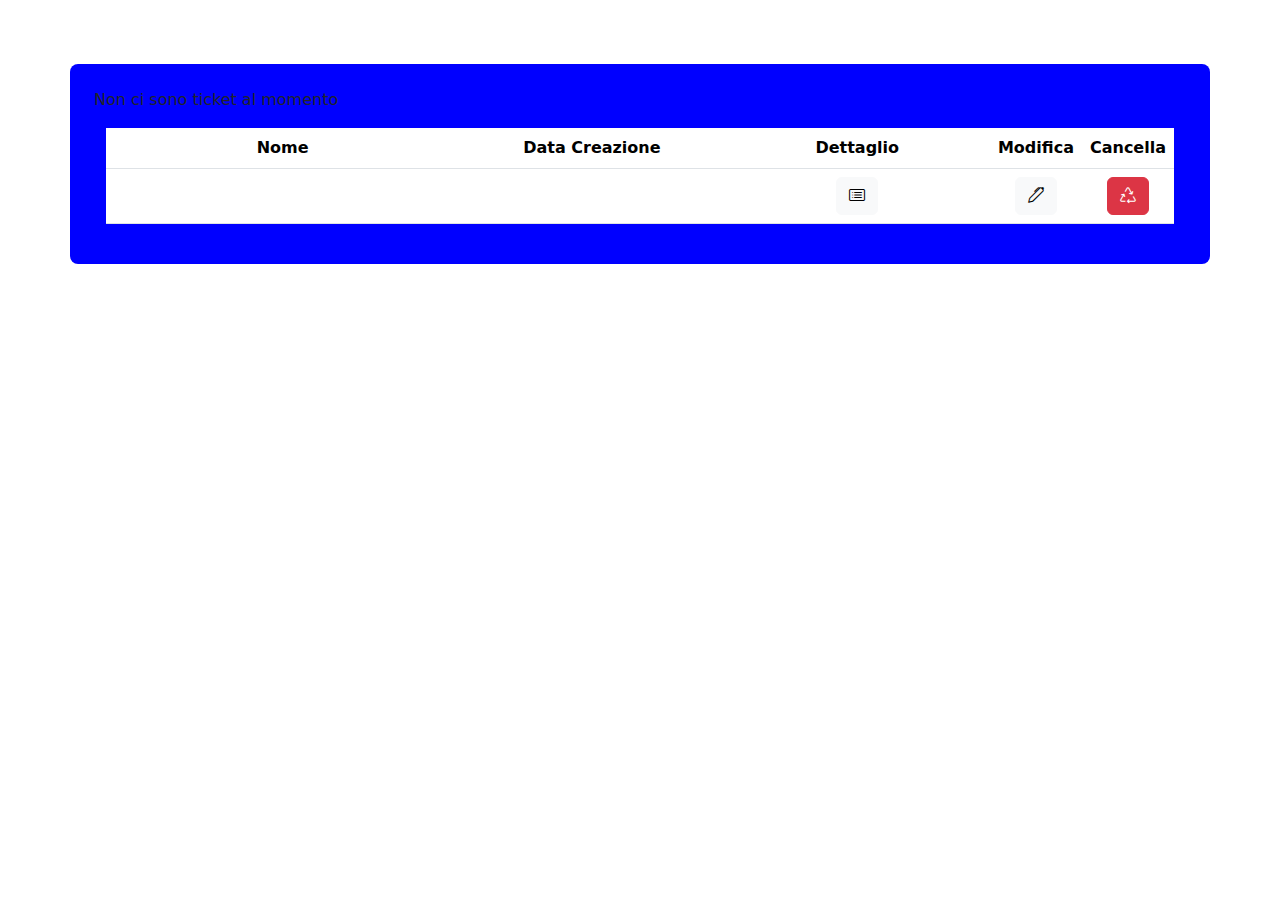
<file: src/main/resources/templates/admin/index.html>
<!DOCTYPE html>
<html xmlns:th="http://www.thymeleaf.org">

<head>
    <link rel="stylesheet" th:href="@{/css/application.css}" />
    <meta charset="utf-8" />
    <meta name="viewport" content="width=device-width, initial-scale=1" />
    <title>Home</title>
    <link href="https://cdn.jsdelivr.net/npm/bootstrap@5.3.3/dist/css/bootstrap.min.css" rel="stylesheet"
        integrity="sha384-QWTKZyjpPEjISv5WaRU9OFeRpok6YctnYmDr5pNlyT2bRjXh0JMhjY6hW+ALEwIH" crossorigin="anonymous">
    <link href="https://cdn.jsdelivr.net/npm/bootstrap-icons/font/bootstrap-icons.css" rel="stylesheet">
</head>
<div>
    <nav th:replace="~{fragments/navbar}"></nav>
</div>

<body id="body-admin">
    <div style="text-align: center; margin-top: 5%; margin-bottom: 2%;">
        <h1 id="h1-admin" th:text="IDROARTIGIANI"></h1>
    </div>

    <div class="container p-4" style="background-color: blue; border-radius: 8px;">
        <div th:if="${tickets.isEmpty()}" id="no-ticket">
            <p>Non ci sono ticket al momento</p>
        </div>
        <div th:unless="${tickets.isEmpty()}" class="container text-center">
            <table class="table">
                <thead>
                    <tr>
                        <th class="col-4">Nome</th>
                        <th class="col-3">Data Creazione</th>
                        <th class="col-3">Dettaglio</th>
                        <th class="col-1" sec:authorize="hasAuthority('ADMIN')">Modifica</th>
                        <th class="col-1" sec:authorize="hasAuthority('ADMIN')">Cancella</th>
                    </tr>
                </thead>
                <tbody>
                    <tr th:each="ticket : ${tickets}">
                        <td th:text="${ticket.name}"></td>
                        <td th:text="${ticket.dataCreazione}"></td>
                        <td><a type="button" class="btn btn-light" th:href="@{|/idraulica/${ticket.id}|}"><i
                                    class="bi bi-card-list"></i></a></td>
                        <td sec:authorize="hasAuthority('ADMIN')"><a type="button" class="btn btn-light"
                                th:href="@{|/idraulica/edit/${ticket.id}|}"><i class="bi bi-pen"></i></a></td>
                        <td sec:authorize="hasAuthority('ADMIN')">
                            <form action="#" th:action="@{|/delete/${ticket.id}|}" method="post">
                                <button type="submit" class="btn btn-danger"
                                    onclick="return confirm('Sei sicuro di voler cancellare il ticket ?')"><i
                                        class="bi bi-recycle"></i></button>
                            </form>
                        </td>
                    </tr>
                </tbody>
            </table>

            <script src="https://cdn.jsdelivr.net/npm/bootstrap@5.3.3/dist/js/bootstrap.bundle.min.js"
                integrity="sha384-YvpcrYf0tY3lHB60NNkmXc5s9fDVZLESaAA55NDzOxhy9GkcIdslK1eN7N6jIeHz"
                crossorigin="anonymous"></script>
</body>

</html>
</file>
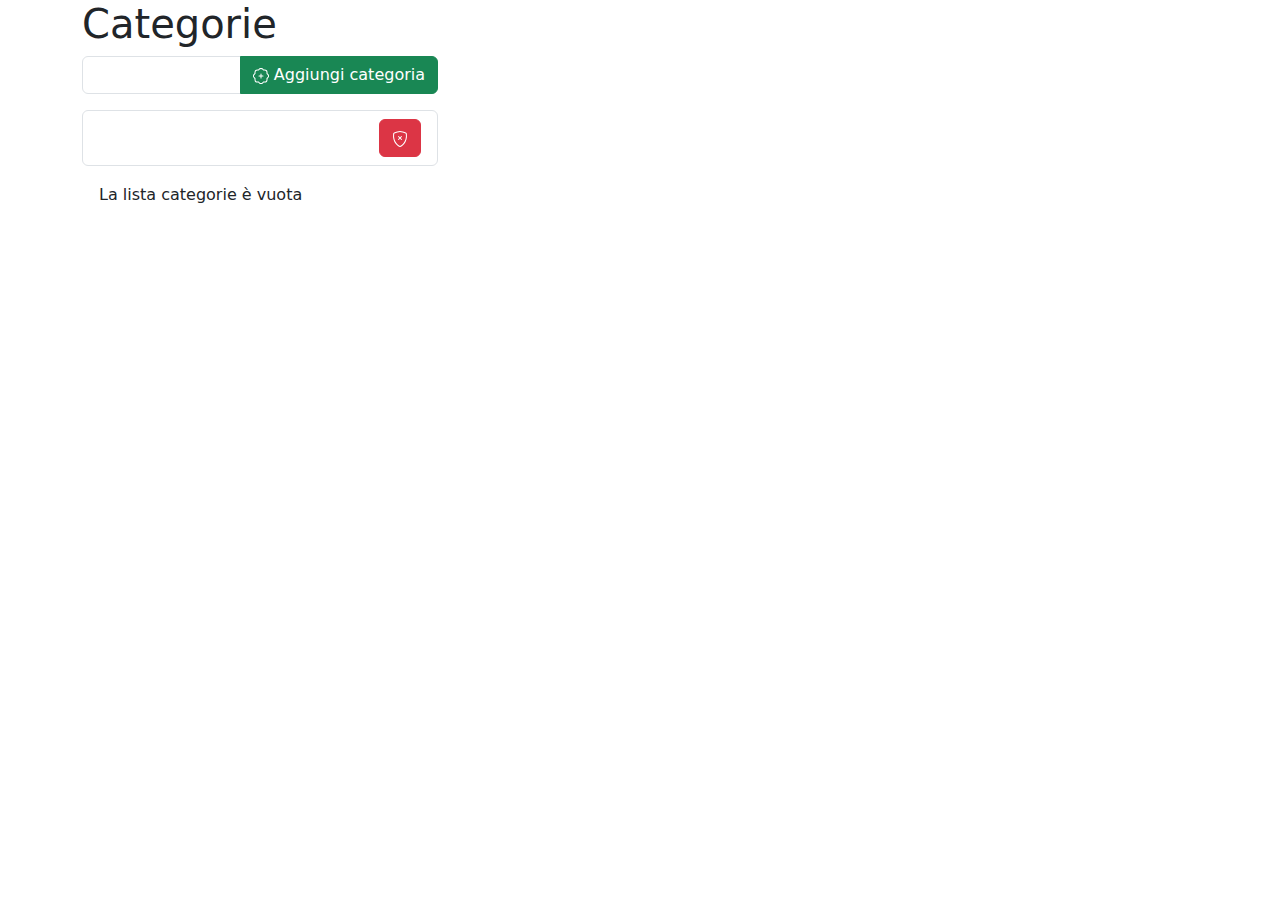
<file: src/main/resources/templates/admin/categorie/index.html>
<!DOCTYPE html>
<html xmlns:th="http://www.thymeleaf.org">

<head>
    <link rel="stylesheet" th:href="@{/css/application.css}" />
    <meta charset="utf-8" />
    <meta name="viewport" content="width=device-width, initial-scale=1" />
    <title>categorie</title>
    <link href="https://cdn.jsdelivr.net/npm/bootstrap@5.3.3/dist/css/bootstrap.min.css" rel="stylesheet"
        integrity="sha384-QWTKZyjpPEjISv5WaRU9OFeRpok6YctnYmDr5pNlyT2bRjXh0JMhjY6hW+ALEwIH" crossorigin="anonymous">
    <link href="https://cdn.jsdelivr.net/npm/bootstrap-icons/font/bootstrap-icons.css" rel="stylesheet">
</head>
<div>
    <nav th:replace="~{fragments/navbar}"></nav>
</div>
<body>
    <div class="container">
        <h1>Categorie</h1>
        <div class="row">
            <div class="col-4">
                <form th:action="@{/categorie/create}" id="categorie-form" th:object="${categorieObj}" method="post">

                    <div class="input-group mb-3">
                        <input id="categorie" th:field="*{nome}" type="text" class="form-control">
                        <button class="btn btn-success" type="submit"><svg xmlns="http://www.w3.org/2000/svg" width="16" height="16" fill="currentColor" class="bi bi-patch-plus" viewBox="0 0 16 16">
                            <path fill-rule="evenodd" d="M8 5.5a.5.5 0 0 1 .5.5v1.5H10a.5.5 0 0 1 0 1H8.5V10a.5.5 0 0 1-1 0V8.5H6a.5.5 0 0 1 0-1h1.5V6a.5.5 0 0 1 .5-.5"/>
                            <path d="m10.273 2.513-.921-.944.715-.698.622.637.89-.011a2.89 2.89 0 0 1 2.924 2.924l-.01.89.636.622a2.89 2.89 0 0 1 0 4.134l-.637.622.011.89a2.89 2.89 0 0 1-2.924 2.924l-.89-.01-.622.636a2.89 2.89 0 0 1-4.134 0l-.622-.637-.89.011a2.89 2.89 0 0 1-2.924-2.924l.01-.89-.636-.622a2.89 2.89 0 0 1 0-4.134l.637-.622-.011-.89a2.89 2.89 0 0 1 2.924-2.924l.89.01.622-.636a2.89 2.89 0 0 1 4.134 0l-.715.698a1.89 1.89 0 0 0-2.704 0l-.92.944-1.32-.016a1.89 1.89 0 0 0-1.911 1.912l.016 1.318-.944.921a1.89 1.89 0 0 0 0 2.704l.944.92-.016 1.32a1.89 1.89 0 0 0 1.912 1.911l1.318-.016.921.944a1.89 1.89 0 0 0 2.704 0l.92-.944 1.32.016a1.89 1.89 0 0 0 1.911-1.912l-.016-1.318.944-.921a1.89 1.89 0 0 0 0-2.704l-.944-.92.016-1.32a1.89 1.89 0 0 0-1.912-1.911z"/>
                          </svg> Aggiungi categoria</button>

                    </div>

                </form>
                <ul class="list-group" th:if="${categorie.size() > 0}">
                    <li class="list-group-item d-flex justify-content-between" th:each="item : ${categorie}">
                        <span th:text="${item.nome}"></span>
                        <form th:action="@{|categorie/delete/${item.id}|}" method="post">
                            <button class="btn btn-danger" type="submit" id="submitButton" onclick="return confirm('Sei sicuro di voler cancellare questo categoria ?')">
                                <svg xmlns="http://www.w3.org/2000/svg" width="16" height="16" fill="currentColor" class="bi bi-shield-x" viewBox="0 0 16 16">
                                    <path d="M5.338 1.59a61 61 0 0 0-2.837.856.48.48 0 0 0-.328.39c-.554 4.157.726 7.19 2.253 9.188a10.7 10.7 0 0 0 2.287 2.233c.346.244.652.42.893.533q.18.085.293.118a1 1 0 0 0 .101.025 1 1 0 0 0 .1-.025q.114-.034.294-.118c.24-.113.547-.29.893-.533a10.7 10.7 0 0 0 2.287-2.233c1.527-1.997 2.807-5.031 2.253-9.188a.48.48 0 0 0-.328-.39c-.651-.213-1.75-.56-2.837-.855C9.552 1.29 8.531 1.067 8 1.067c-.53 0-1.552.223-2.662.524zM5.072.56C6.157.265 7.31 0 8 0s1.843.265 2.928.56c1.11.3 2.229.655 2.887.87a1.54 1.54 0 0 1 1.044 1.262c.596 4.477-.787 7.795-2.465 9.99a11.8 11.8 0 0 1-2.517 2.453 7 7 0 0 1-1.048.625c-.28.132-.581.24-.829.24s-.548-.108-.829-.24a7 7 0 0 1-1.048-.625 11.8 11.8 0 0 1-2.517-2.453C1.928 10.487.545 7.169 1.141 2.692A1.54 1.54 0 0 1 2.185 1.43 63 63 0 0 1 5.072.56"/>
                                    <path d="M6.146 5.146a.5.5 0 0 1 .708 0L8 6.293l1.146-1.147a.5.5 0 1 1 .708.708L8.707 7l1.147 1.146a.5.5 0 0 1-.708.708L8 7.707 6.854 8.854a.5.5 0 1 1-.708-.708L7.293 7 6.146 5.854a.5.5 0 0 1 0-.708"/>
                                  </svg>
                            </button>
                        </form>
                    </li>
                </ul>
                <div class="alert alter-primary" role="alert" th:unless="${categorie.size() > 0}">
                    La lista categorie è vuota
                </div>
            </div>
        </div>
    </div>
<script src="https://cdn.jsdelivr.net/npm/bootstrap@5.3.3/dist/js/bootstrap.bundle.min.js"
    integrity="sha384-YvpcrYf0tY3lHB60NNkmXc5s9fDVZLESaAA55NDzOxhy9GkcIdslK1eN7N6jIeHz"
    crossorigin="anonymous"></script>
</body>

</html>
</file>
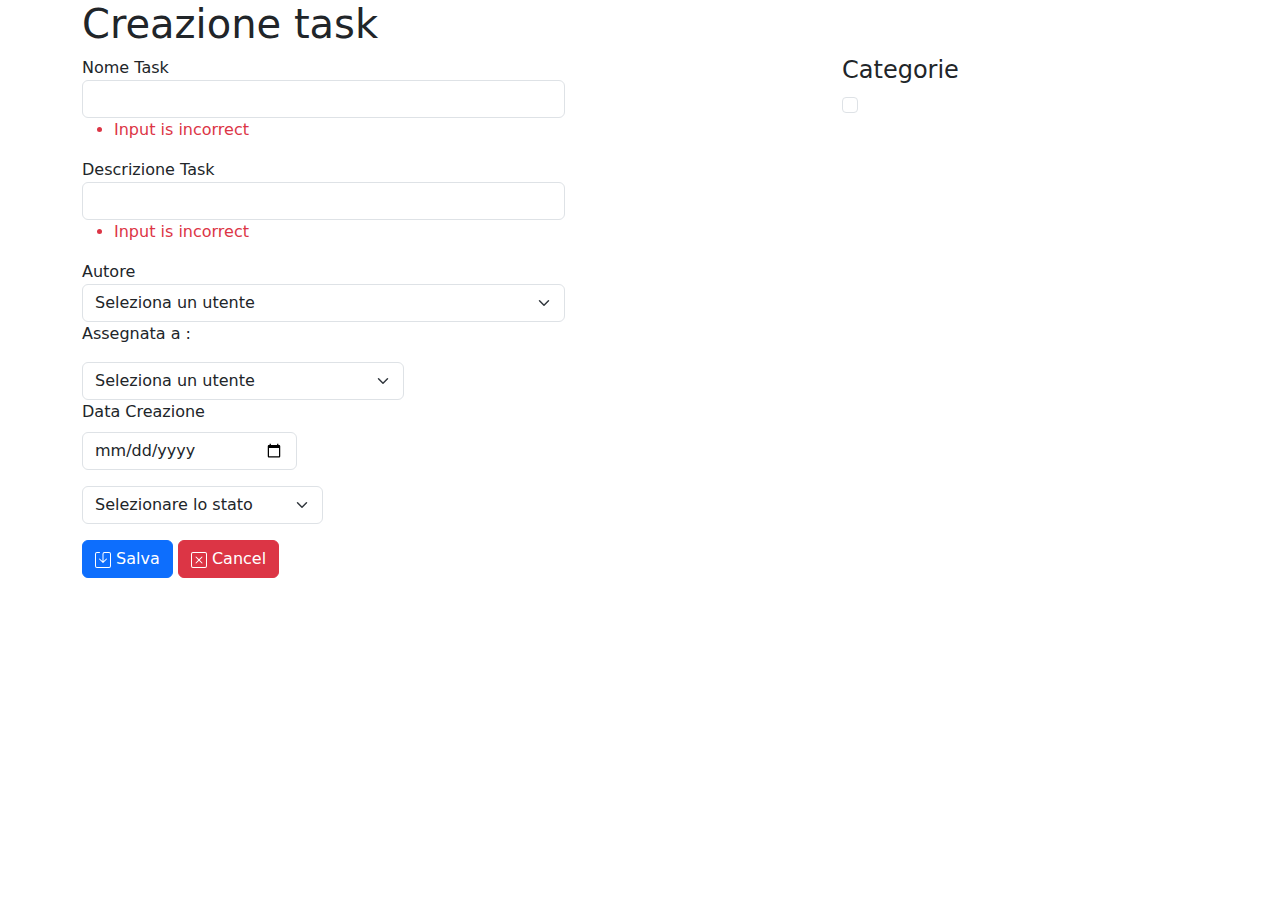
<file: src/main/resources/templates/admin/creaTask.html>
<!DOCTYPE html>
<html xmlns:th="http://www.thymeleaf.org">

<head>
    <link rel="stylesheet" th:href="@{/css/application.css}" />
    <meta charset="utf-8" />
    <meta name="viewport" content="width=device-width, initial-scale=1" />
    <title>Creazione Task</title>
    <link href="https://cdn.jsdelivr.net/npm/bootstrap@5.3.3/dist/css/bootstrap.min.css" rel="stylesheet"
        integrity="sha384-QWTKZyjpPEjISv5WaRU9OFeRpok6YctnYmDr5pNlyT2bRjXh0JMhjY6hW+ALEwIH" crossorigin="anonymous">
    <link href="https://cdn.jsdelivr.net/npm/bootstrap-icons/font/bootstrap-icons.css" rel="stylesheet">
</head>
<div>
    <nav th:replace="~{fragments/navbar}"></nav>
</div>

<body id="body-creaTask">
    <div class="container">
        <div>
            <h1>Creazione task</h1>
        </div>

        <form id="ticket-form" th:object="${ticket}" th:action="@{/idraulica/create}" method="post" class="bg-white">
            <div class="row">
                <div class="col-8">
                    <div class="row">
                        <div class="col-8">
                            <label for="form-label">Nome Task</label>
                            <input type="text" class="form-control" id="name" th:field="*{name}"
                                th:errorClass="is-invalid">
                            <ul th:if="${#fields.hasErrors('name')}">
                                <li th:each="err : ${#fields.errors('name')}" class="text-danger" th:text="${err}">Input
                                    is incorrect</li>
                            </ul>
                        </div>
                        <div class="col-8">
                            <label for="form-label">Descrizione Task</label>
                            <input type="text" class="form-control" id="descrizione" th:field="*{descrizione}"
                                th:errorClass="is-invalid" rows="6">
                            <ul th:if="${#fields.hasErrors('descrizione')}">
                                <li th:each="err : ${#fields.errors('descrizione')}" class="text-danger"
                                    th:text="${err}">
                                    Input is incorrect</li>
                            </ul>
                        </div>
                        <div class="col-8">
                            <label for="form-label">Autore</label>
                            <select class="form-select" th:field="*{utente}">
                                    <option value="" selected>Seleziona un utente</option>
                                    <option th:each="utente : ${utenti}" th:if="${utente.ruolo == 'ADMIN'}" th:value="${utente.id}"
                                        th:text="${utente.nome + ' ' + utente.cognome}">
                                    </option>
                                </select>
                            <div class="col-8">
                                <p>Assegnata a :</p>
                                <select class="form-select" th:field="*{utente}">
                                    <option value="" selected>Seleziona un utente</option>
                                    <option th:each="utente : ${utenti}" th:value="${utente.id}"
                                        th:text="${utente.nome + ' ' + utente.cognome}">
                                    </option>
                                </select>
                                <div class="col-8">
                                    <label class="form-label" for="dataCreazione">Data Creazione</label>
                                    <input type="date" class="form-control" id="dataCreazione"
                                        th:field="*{dataCreazione}" th:errorClass="is-invalid">
                                    <div th:if="${#fields.hasErrors('dataCreazione')}" class="invalid-feedback">
                                        <ul>
                                            <li th:each="err : ${#fields.errors('dataCreazione')}" th:text="${err}">
                                            </li>
                                        </ul>
                                    </div>
                                </div>
                            </div>
                            <select class="form-select w-50 mb-3 mt-3" th:field="*{stato}">
                                <option value="" disabled selected>Selezionare lo stato</option>
                                <option value="DA FARE">🔴 DA FARE</option>
                                <option value="IN CORSO">🟡 IN CORSO</option>
                                <option value="COMPLETATO">🟢 COMPLETATO</option>
                            </select>
                            <div class="col-12">
                                <button class="btn btn-primary" type="submit"><svg xmlns="http://www.w3.org/2000/svg"
                                        width="16" height="16" fill="currentColor" class="bi bi-save"
                                        viewBox="0 0 16 16">
                                        <path
                                            d="M2 1a1 1 0 0 0-1 1v12a1 1 0 0 0 1 1h12a1 1 0 0 0 1-1V2a1 1 0 0 0-1-1H9.5a1 1 0 0 0-1 1v7.293l2.646-2.647a.5.5 0 0 1 .708.708l-3.5 3.5a.5.5 0 0 1-.708 0l-3.5-3.5a.5.5 0 1 1 .708-.708L7.5 9.293V2a2 2 0 0 1 2-2H14a2 2 0 0 1 2 2v12a2 2 0 0 1-2 2H2a2 2 0 0 1-2-2V2a2 2 0 0 1 2-2h2.5a.5.5 0 0 1 0 1z" />
                                    </svg> Salva</button>
                                <a class="btn btn-danger" th:href="@{/idraulica}"><svg
                                        xmlns="http://www.w3.org/2000/svg" width="16" height="16" fill="currentColor"
                                        class="bi bi-x-square" viewBox="0 0 16 16">
                                        <path
                                            d="M14 1a1 1 0 0 1 1 1v12a1 1 0 0 1-1 1H2a1 1 0 0 1-1-1V2a1 1 0 0 1 1-1zM2 0a2 2 0 0 0-2 2v12a2 2 0 0 0 2 2h12a2 2 0 0 0 2-2V2a2 2 0 0 0-2-2z" />
                                        <path
                                            d="M4.646 4.646a.5.5 0 0 1 .708 0L8 7.293l2.646-2.647a.5.5 0 0 1 .708.708L8.707 8l2.647 2.646a.5.5 0 0 1-.708.708L8 8.707l-2.646 2.647a.5.5 0 0 1-.708-.708L7.293 8 4.646 5.354a.5.5 0 0 1 0-.708" />
                                    </svg> Cancel</a>
                            </div>
                        </div>
                    </div>
                </div>
                <div class="col-4">
                    <h4>Categorie</h4>
                    <div class="form-check" th:each="cat : ${categorie}">
                        <input class="form-check-input" type="checkbox" th:id="${cat.id}" th:value="${cat.id}"
                            th:field="*{categorie}">
                        <label class="form-check-label" th:for="${cat.id}" th:text="${cat.nome}"></label>
                    </div>
                </div>
            </div>
        </form>
    </div>
</body>

</html>
</file>
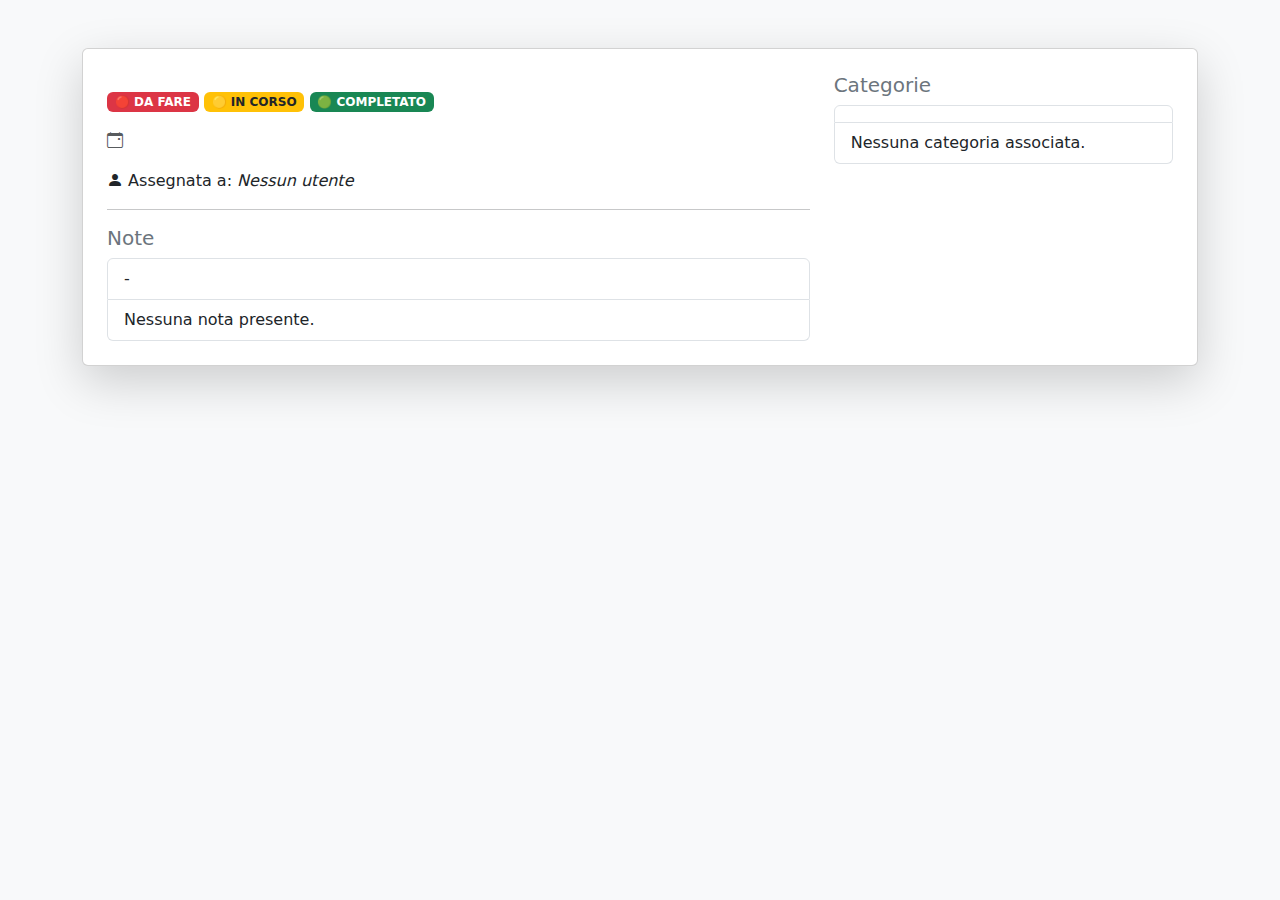
<file: src/main/resources/templates/admin/dettaglioTicket.html>
<!DOCTYPE html>
<html xmlns:th="http://www.thymeleaf.org">

<head>
    <link rel="stylesheet" th:href="@{/css/application.css}" />
    <meta charset="utf-8" />
    <meta name="viewport" content="width=device-width, initial-scale=1" />
    <title>Dettaglio Task</title>
    <link href="https://cdn.jsdelivr.net/npm/bootstrap@5.3.3/dist/css/bootstrap.min.css" rel="stylesheet"
        integrity="sha384-QWTKZyjpPEjISv5WaRU9OFeRpok6YctnYmDr5pNlyT2bRjXh0JMhjY6hW+ALEwIH" crossorigin="anonymous">
    <link href="https://cdn.jsdelivr.net/npm/bootstrap-icons/font/bootstrap-icons.css" rel="stylesheet">
</head>

<body id="body-dettaglioTicket" class="bg-light">
    <div th:replace="~{fragments/navbar}"></div>

    <div class="container my-5">
        <div class="card shadow-lg p-4">
            <div class="row">
                <div class="col-md-8">
                    <h1 class="fw-bold text-primary" th:text="${ticket.name}"></h1>
                    <p class="mb-1 text-muted" th:text="|Creato da: ${ticket.autore}|"></p>
                    <p class="mb-3" th:text="|Lavoro da fare: ${ticket.descrizione}|"></p>

                    <div class="mb-3">
                        <span class="badge bg-danger" th:if="${ticket.stato == 'DA FARE'}">🔴 DA FARE</span>
                        <span class="badge bg-warning text-dark" th:if="${ticket.stato == 'IN CORSO'}">🟡 IN CORSO</span>
                        <span class="badge bg-success" th:if="${ticket.stato == 'COMPLETATO'}">🟢 COMPLETATO</span>
                    </div>

                    <p class="text-muted"><i class="bi bi-calendar-event"></i> <span th:text="|Data creazione: ${ticket.dataCreazione}|"></span></p>

                    <p>
                        <i class="bi bi-person-fill"></i>
                        <span th:if="${ticket.utente != null}" th:text="|Assegnata a: ${ticket.utente.nome} ${ticket.utente.cognome}|"></span>
                        <span th:if="${ticket.utente == null}">Assegnata a: <em>Nessun utente</em></span>
                    </p>

                    <hr />
                    <h5 class="text-secondary">Note</h5>
                    <ul class="list-group">
                        <li class="list-group-item" th:each="nota : ${ticket.note}">
                            <strong th:text="${nota.autore}"></strong> - <span th:text="${nota.campoTesto}"></span>
                            <small class="text-muted" th:text="|(${nota.dataCreazione})|"></small>
                        </li>
                        <li class="list-group-item" th:if="${ticket.note == null or ticket.note.isEmpty()}">
                            Nessuna nota presente.
                        </li>
                    </ul>
                </div>

                <div class="col-md-4">
                    <h5 class="text-secondary">Categorie</h5>
                    <ul class="list-group">
                        <li class="list-group-item" th:each="cat : ${ticket.categorie}" th:text="${cat.nome}"></li>
                        <li class="list-group-item" th:if="${ticket.categorie == null or ticket.categorie.isEmpty()}">
                            Nessuna categoria associata.
                        </li>
                    </ul>
                </div>
            </div>
        </div>
    </div>
</body>

</html>
</file>
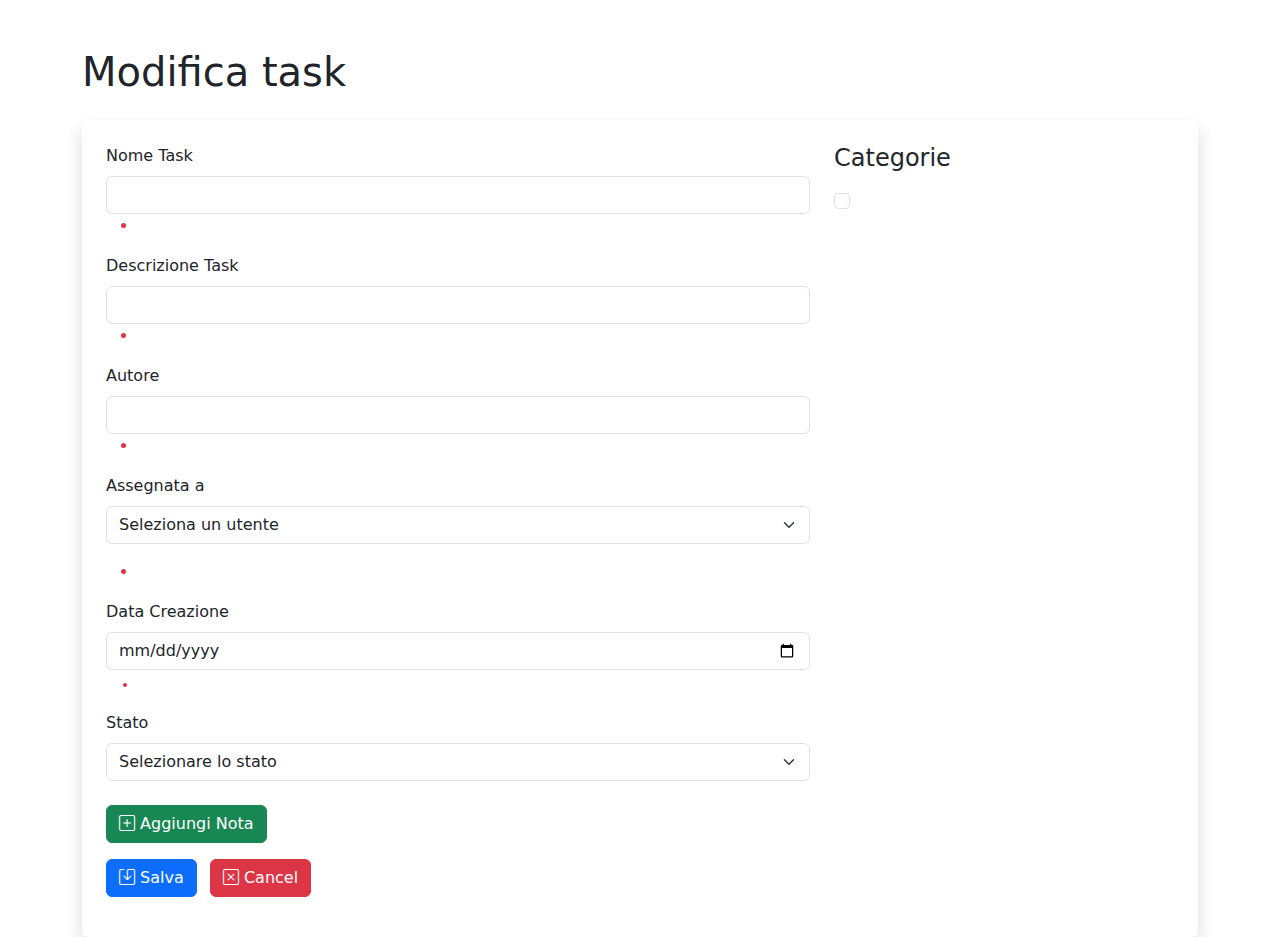
<file: src/main/resources/templates/admin/editTask.html>
<!DOCTYPE html>
<html xmlns:th="http://www.thymeleaf.org" xmlns:sec="http://www.thymeleaf.org/extras/spring-security">

<head>
    <link rel="stylesheet" th:href="@{/css/application.css}" />
    <meta charset="utf-8" />
    <meta name="viewport" content="width=device-width, initial-scale=1" />
    <title>Edit Task</title>
    <link href="https://cdn.jsdelivr.net/npm/bootstrap@5.3.3/dist/css/bootstrap.min.css" rel="stylesheet"
        integrity="sha384-QWTKZyjpPEjISv5WaRU9OFeRpok6YctnYmDr5pNlyT2bRjXh0JMhjY6hW+ALEwIH" crossorigin="anonymous">
    <link href="https://cdn.jsdelivr.net/npm/bootstrap-icons/font/bootstrap-icons.css" rel="stylesheet">
</head>

<body id="body-editTask">
    <div th:replace="~{fragments/navbar}"></div>

    <div class="container mt-5">
        <h1 class="mb-4">Modifica task</h1>

        <form th:object="${ticket}" th:action="@{|/idraulica/edit/${ticket.id}|}" method="post"
            class="bg-white p-4 shadow rounded">
            <input type="hidden" th:field="*{id}" />

            <div class="row">
                <div class="col-md-8">

                    <div class="mb-3">
                        <label for="name" class="form-label">Nome Task</label>
                        <input type="text" class="form-control" id="name" th:field="*{name}" th:errorClass="is-invalid"
                            th:readonly="${not #authorization.expression('hasAuthority(''ADMIN'')')}">
                        <ul th:if="${#fields.hasErrors('name')}">
                            <li th:each="err : ${#fields.errors('name')}" class="text-danger" th:text="${err}"></li>
                        </ul>
                    </div>

                    <div class="mb-3">
                        <label for="descrizione" class="form-label">Descrizione Task</label>
                        <input type="text" class="form-control" id="descrizione" th:field="*{descrizione}"
                            th:errorClass="is-invalid"
                            th:readonly="${not #authorization.expression('hasAuthority(''ADMIN'')')}">
                        <ul th:if="${#fields.hasErrors('descrizione')}">
                            <li th:each="err : ${#fields.errors('descrizione')}" class="text-danger" th:text="${err}">
                            </li>
                        </ul>
                    </div>

                    <div class="mb-3">
                        <label for="autore" class="form-label">Autore</label>
                        <input type="text" class="form-control" id="autore" th:field="*{autore}"
                            th:errorClass="is-invalid"
                            th:readonly="${not #authorization.expression('hasAuthority(''ADMIN'')')}">
                        <ul th:if="${#fields.hasErrors('autore')}">
                            <li th:each="err : ${#fields.errors('autore')}" class="text-danger" th:text="${err}"></li>
                        </ul>
                    </div>

                    <div class="mb-3">
                        <label class="form-label">Assegnata a</label>
                        <select class="form-select" th:field="*{utente}"
                            th:disabled="${not #authorization.expression('hasAuthority(''ADMIN'')')}">
                            <option value="" selected>Seleziona un utente</option>
                            <option th:each="utente : ${utenti}" th:value="${utente.id}"
                                th:text="${utente.nome + ' ' + utente.cognome}"></option>
                        </select>
                        <input type="hidden" th:if="${not #authorization.expression('hasAuthority(''ADMIN'')')}"
                            th:field="*{utente.id}" />
                    </div>
                    <ul th:if="${#fields.hasErrors('utente')}">
                        <li th:each="err : ${#fields.errors('utente')}" class="text-danger" th:text="${err}">
                        </li>
                    </ul>

                    <div class="mb-3">
                        <label for="dataCreazione" class="form-label">Data Creazione</label>
                        <input type="date" class="form-control" id="dataCreazione" th:field="*{dataCreazione}"
                            th:errorClass="is-invalid"
                            th:readonly="${not #authorization.expression('hasAuthority(''ADMIN'')')}">
                        <div th:if="${#fields.hasErrors('dataCreazione')}" class="invalid-feedback d-block">
                            <ul>
                                <li th:each="err : ${#fields.errors('dataCreazione')}" th:text="${err}"></li>
                            </ul>
                        </div>
                    </div>

                    <div class="mb-4">
                        <label class="form-label">Stato</label>
                        <select class="form-select" th:field="*{stato}">
                            <option value="" disabled selected>Selezionare lo stato</option>
                            <option value="DA FARE">🔴 DA FARE</option>
                            <option value="IN CORSO">🟡 IN CORSO</option>
                            <option value="COMPLETATO">🟢 COMPLETATO</option>
                        </select>
                    </div>

                    <div class="justify-content-between align-items-center mb-3">
                        <a class="btn btn-success" th:href="@{|/note/create/${ticket.id}|}">
                            <i class="bi bi-plus-square"></i> Aggiungi Nota
                        </a>
                    </div>

                    <div class="mb-3">
                        <button class="btn btn-primary me-2" type="submit">
                            <i class="bi bi-save"></i> Salva
                        </button>
                        <a class="btn btn-danger" th:href="@{/idraulica}">
                            <i class="bi bi-x-square"></i> Cancel
                        </a>
                    </div>
                </div>

                <div class="col-md-4">
                    <h4 class="mb-3">Categorie</h4>
                    <div class="form-check" th:each="cat : ${categorie}">
                        <input class="form-check-input" type="checkbox" th:id="${cat.id}" th:value="${cat.id}"
                            th:field="*{categorie}"
                            th:disabled="${not #authorization.expression('hasAuthority(''ADMIN'')')}">
                        <label class="form-check-label" th:for="${cat.id}" th:text="${cat.nome}"></label>
                    </div>
                </div>
            </div>
        </form>
    </div>

    <script src="https://cdn.jsdelivr.net/npm/bootstrap@5.3.3/dist/js/bootstrap.bundle.min.js"
        integrity="sha384-YvpcrYf0tY3lHB60NNkmXc5s9fDVZLESaAA55NDzOxhy9GkcIdslK1eN7N6jIeHz"
        crossorigin="anonymous"></script>
</body>

</html>
</file>
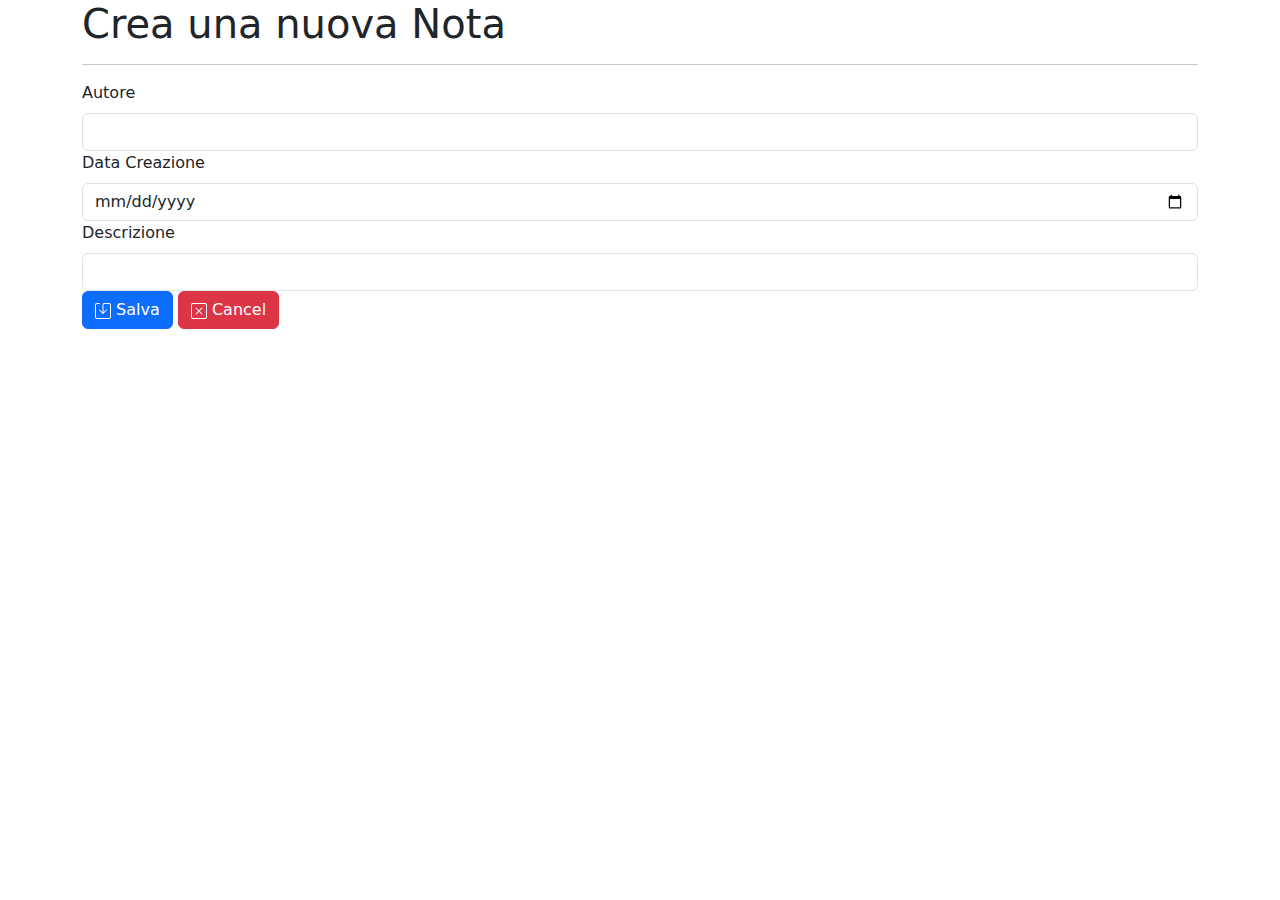
<file: src/main/resources/templates/admin/categorie/note.html>
<!DOCTYPE html>
<html xmlns:th="http://www.thymeleaf.org">

<head>
    <link rel="stylesheet" th:href="@{/css/application.css}" />
    <meta charset="utf-8" />
    <meta name="viewport" content="width=device-width, initial-scale=1" />
    <title>Crea Nota</title>
    <link href="https://cdn.jsdelivr.net/npm/bootstrap@5.3.3/dist/css/bootstrap.min.css" rel="stylesheet"
        integrity="sha384-QWTKZyjpPEjISv5WaRU9OFeRpok6YctnYmDr5pNlyT2bRjXh0JMhjY6hW+ALEwIH" crossorigin="anonymous" />
</head>

<body>
    <div>
        <nav th:replace="~{fragments/navbar}"></nav>
    </div>
    <div class="container">

        <h1>Crea una nuova Nota</h1>
        <hr />

        <form id="note-form" th:object="${note}"
            th:action="${editMode} ? @{|/note/edit/${note.id}|} : @{/note/create}" method="post">

            <input type="hidden" th:field="*{ticket.id}" />

            <div class="row">
                <div class="col-12">
                    <label class="form-label" for="autore">Autore</label>
                    <input type="text" class="form-control" id="autore" th:field="*{autore}"
                        th:errorClass="is-invalid">
                    <div th:if="${#fields.hasErrors('autore')}" class="invalid-feedback">
                        <ul>
                            <li th:each="err : ${#fields.errors('autore')}" th:text="${err}"></li>
                        </ul>
                    </div>
                </div>
                <div class="col-12">
                    <label class="form-label" for="dataCreazione">Data Creazione</label>
                    <input type="date" class="form-control" id="dataCreazione" th:field="*{dataCreazione}"
                        th:errorClass="is-invalid">
                    <div th:if="${#fields.hasErrors('dataCreazione')}" class="invalid-feedback">
                        <ul>
                            <li th:each="err : ${#fields.errors('dataCreazione')}" th:text="${err}"></li>
                        </ul>
                    </div>
                </div>
                <div class="col-12">
                    <label class="form-label" for="campoTesto">Descrizione</label>
                    <input type="text" class="form-control" id="campoTesto" th:field="*{campoTesto}" th:errorClass="is-invalid">
                    <div th:if="${#fields.hasErrors('campoTesto')}" class="invalid-feedback">
                        <ul>
                            <li th:each="err : ${#fields.errors('campoTesto')}" th:text="${err}"></li>
                        </ul>
                    </div>
                </div>
                <div class="col-12">
                    <button class="btn btn-primary" type="submit" th:href="@{|/idraulica/create/note/create/|}">
                        <svg xmlns="http://www.w3.org/2000/svg" width="16" height="16" fill="currentColor"
                            class="bi bi-save" viewBox="0 0 16 16">
                            <path
                                d="M2 1a1 1 0 0 0-1 1v12a1 1 0 0 0 1 1h12a1 1 0 0 0 1-1V2a1 1 0 0 0-1-1H9.5a1 1 0 0 0-1 1v7.293l2.646-2.647a.5.5 0 0 1 .708.708l-3.5 3.5a.5.5 0 0 1-.708 0l-3.5-3.5a.5.5 0 1 1 .708-.708L7.5 9.293V2a2 2 0 0 1 2-2H14a2 2 0 0 1 2 2v12a2 2 0 0 1-2 2H2a2 2 0 0 1-2-2V2a2 2 0 0 1 2-2h2.5a.5.5 0 0 1 0 1z" />
                        </svg> Salva</button>
                    <a class="btn btn-danger" th:href="@{/idraulica/create}">
                        <svg xmlns="http://www.w3.org/2000/svg" width="16" height="16" fill="currentColor"
                            class="bi bi-x-square" viewBox="0 0 16 16">
                            <path
                                d="M14 1a1 1 0 0 1 1 1v12a1 1 0 0 1-1 1H2a1 1 0 0 1-1-1V2a1 1 0 0 1 1-1zM2 0a2 2 0 0 0-2 2v12a2 2 0 0 0 2 2h12a2 2 0 0 0 2-2V2a2 2 0 0 0-2-2z" />
                            <path
                                d="M4.646 4.646a.5.5 0 0 1 .708 0L8 7.293l2.646-2.647a.5.5 0 0 1 .708.708L8.707 8l2.647 2.646a.5.5 0 0 1-.708.708L8 8.707l-2.646 2.647a.5.5 0 0 1-.708-.708L7.293 8 4.646 5.354a.5.5 0 0 1 0-.708" />
                        </svg> Cancel</a>
                </div>
            </div>
        </form>
    </div>
    <script src="https://cdn.jsdelivr.net/npm/bootstrap@5.3.3/dist/js/bootstrap.bundle.min.js"
        integrity="sha384-YvpcrYf0tY3lHB60NNkmXc5s9fDVZLESaAA55NDzOxhy9GkcIdslK1eN7N6jIeHz"
        crossorigin="anonymous"></script>
</body>

</html>
</file>
